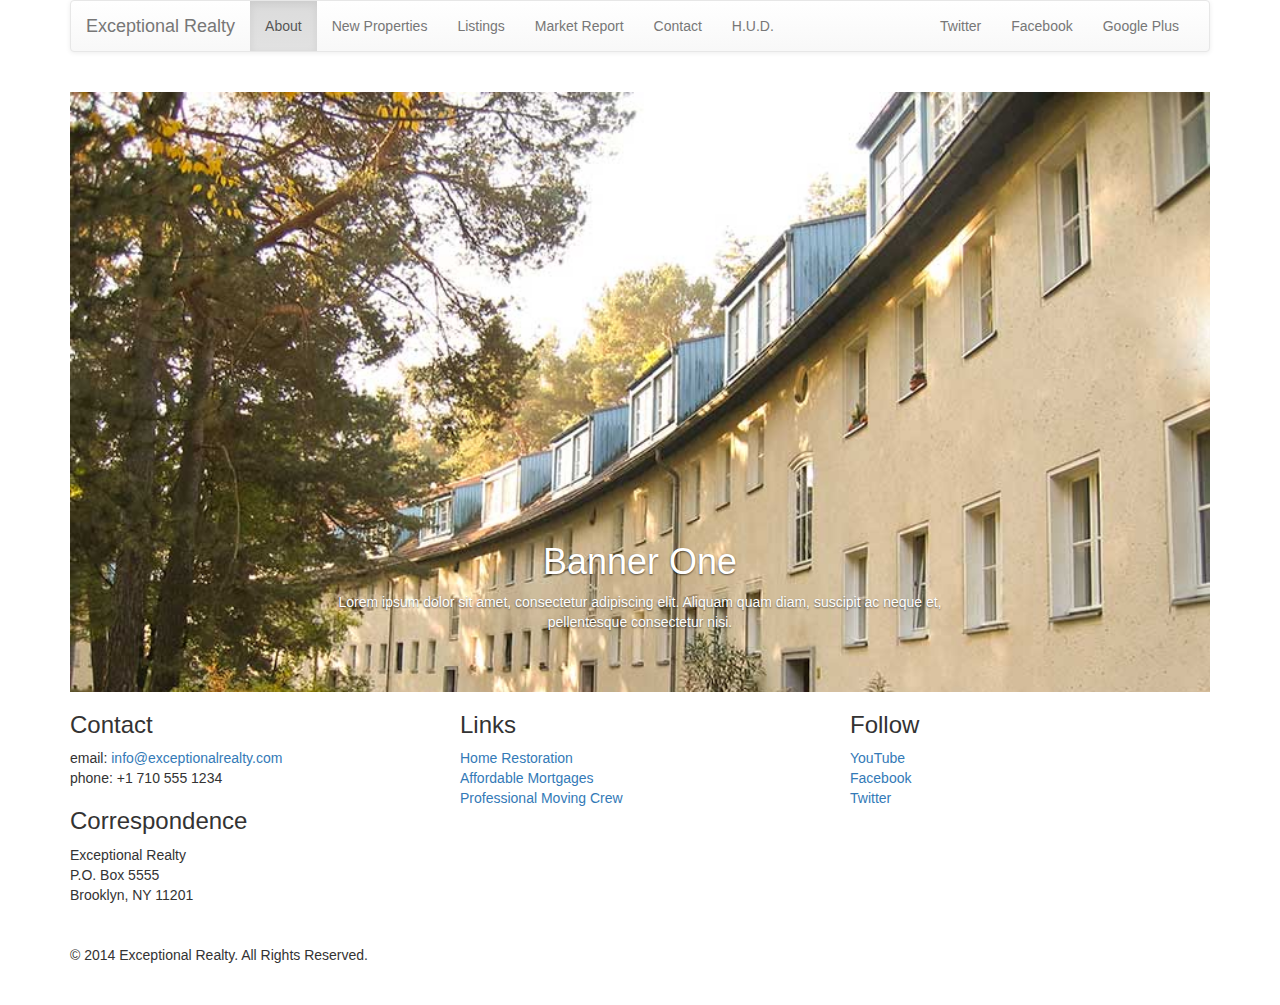
<file: new-properties.html>
<!DOCTYPE html>
   <html lang="en">
     <head>
       <meta charset="utf-8">
     <meta http-equiv="X-UA-Compatible" content="IE=edge">
     <meta name="viewport" content="width=device-width, initial-scale=1">
     <!-- The above 3 meta tags *must* come first in the head; any other head content must come *after* these tags -->
     <title>Exceptional Realty Group - Luxury Homes - About</title>

     <!-- Bootstrap -->
     <link href="css/bootstrap.min.css" rel="stylesheet">
     <link href="css/bootstrap.css" rel="stylesheet">
     <link href="css/bootstrap-theme.css" rel="stylesheet">
     <!-- Custom Style -->
      <link href="css/style.css" rel="stylesheet">

     <!-- HTML5 shim and Respond.js for IE8 support of HTML5 elements and media queries -->
     <!-- WARNING: Respond.js doesn't work if you view the page via file:// -->
      <!--[if lt IE 9]>
        <script src="https://oss.maxcdn.com/html5shiv/3.7.3/html5shiv.min.js"></script>
         <script src="https://oss.maxcdn.com/respond/1.4.2/respond.min.js"></script>
       <![endif]-->
    </head>
    <body>
       <div class="container">

        <div class="row">
           <div class="col-sm-12">
             <nav class="navbar navbar-default">
                <div class="container-fluid">
                  <!-- Brand and toggle get grouped for better mobile display -->
                  <div class="navbar-header">
                    <button type="button" class="navbar-toggle collapsed" data-toggle="collapse" data-target="#bs-example-navbar-collapse-1" aria-expanded="false">
                      <span class="sr-only">Toggle navigation</span>
                      <span class="icon-bar"></span>
                      <span class="icon-bar"></span>
                      <span class="icon-bar"></span>
                    </button>
                    <a class="navbar-brand" href="#">Exceptional Realty</a>
                  </div>

                  <!-- Collect the nav links, forms, and other content for toggling -->
                  <div class="collapse navbar-collapse" id="bs-example-navbar-collapse-1">
                    <ul class="nav navbar-nav">
                      <li class="active"><a href="index.html">About<span class="sr-only">(current)</span></a></li>
                      <li><a href="new-properties.html">New Properties</a></li>
                      <li><a href="#">Listings</a></li>
                      <li><a href="#">Market Report</a></li>
                      <li><a href="#">Contact</a></li>
                      <li><a href="#" target="_blank">H.U.D.</a></li>
                    </ul>
                      <!--social-->
                    <ul class="nav navbar-nav navbar-right">
                      <li><a class="twit" href="#" title="Twitter">Twitter</a></li>
                      <li><a class="fbook" href="#" title="Facebook">Facebook</a></li>
                      <li><a class="gplus" href="#" title="Google Plus">Google Plus</a></li>

                    </ul>
                  </div><!-- /.navbar-collapse -->
                </div><!-- /.container-fluid -->
            </nav>
           </div>
        </div>


  <div class="row">
    <div class="col-xs-12">
<!--Image Carousel-->
<div id="myCarousel" class="carousel slide" data-ride="carousel">

  <div id="carousel-example-generic" class="carousel slide" data-ride="carousel">

  <!-- Wrapper for slides -->
  <div class="carousel-inner">
       <div class="item active">
            <img src="images/new-1.jpg" width="2000" height="400" alt="Banner 1" />
            <div class="carousel-caption">
                 <h1>Banner One</h1>
                 <p>Lorem ipsum dolor sit amet, consectetur adipiscing elit. Aliquam quam diam, suscipit ac neque et, pellentesque consectetur nisi. </p>
            </div>
       </div>
       <div class="item">
            <img src="images/new-2.jpg" width="2000" height="400" alt="Banner 2" />
            <div class="carousel-caption">
                 <h1>Banner Two</h1>
                 <p>Lorem ipsum dolor sit amet, consectetur adipiscing elit. Aliquam quam diam, suscipit ac neque et, pellentesque consectetur nisi.</p>
            </div>
       </div>
  </div>

</div><!-- .col-xs-21-->
</div><!--.row-->


  <div class="row">
    <div class="col-sm-4">
      <h3>Contact</h3>
      <p>
        email: <a href="mailto:info@exceptionalrealty.com">info@exceptionalrealty.com</a><br>
        phone: +1 710 555 1234
      </p>
      <h3>Correspondence</h3>
      <address>
        Exceptional Realty<br>
        P.O. Box 5555<br>
        Brooklyn, NY 11201
       </address>
    </div>
    <div class="col-sm-4">
      <h3>Links</h3>
       <p>
         <a href="#" target="_blank">Home Restoration</a><br>
        <a href="#" target="_blank">Affordable Mortgages</a><br>
        <a href="#" target="_blank">Professional Moving Crew</a>
      </p>
    </div>
     <div class="col-sm-4">
      <h3>Follow</h3>
      <p>
        <a href="#" target="_blank">YouTube</a><br>
        <a href="#" target="_blank">Facebook</a><br>
        <a href="#" target="_blank">Twitter</a>
     </p>
   </div>
 </div>


    <div class="row">
     <div class="col-sm-12">
        &copy; 2014 Exceptional Realty. All Rights Reserved.
      </div>
    </div>

</div> <!-- .container -->

<script src="https://ajax.googleapis.com/ajax/libs/jquery/1.11.2/jquery.min.js"></script>
<script src="https://maxcdn.bootstrapcdn.com/bootstrap/3.3.4/js/bootstrap.min.js"></script>
</body>
</html>
</file>
<file: css/style.css>
/*/////// MEDIA ////////*/

img, video, audio, iframe, table, form {
  width: 100%; /* IE */
  max-width: 100%; /* FF, Safari, Chrome */
}

/*///// LAYOUT STYLES ////*/

.row {
	margin-bottom: 20px;
}


/* ///CAROUSEL STYLES///*/

#carousel-example-generic .item img {
  height: auto;
}

.carousel-caption p {
  display: none;
}

@media only screen and (min-width: 768px) {
  #carousel-example-generic .item {
    height: 384px;
  }
}

@media only screen and (min-width: 992px) {
  #carousel-example-generic .item {
    height: 496px;
  }
  .carousel-caption p {
    display: block;
  }
}
@media only screen and (min-width: 1200px) {
  #carousel-example-generic .item {
    height: 600px;
  }
}
</file>
